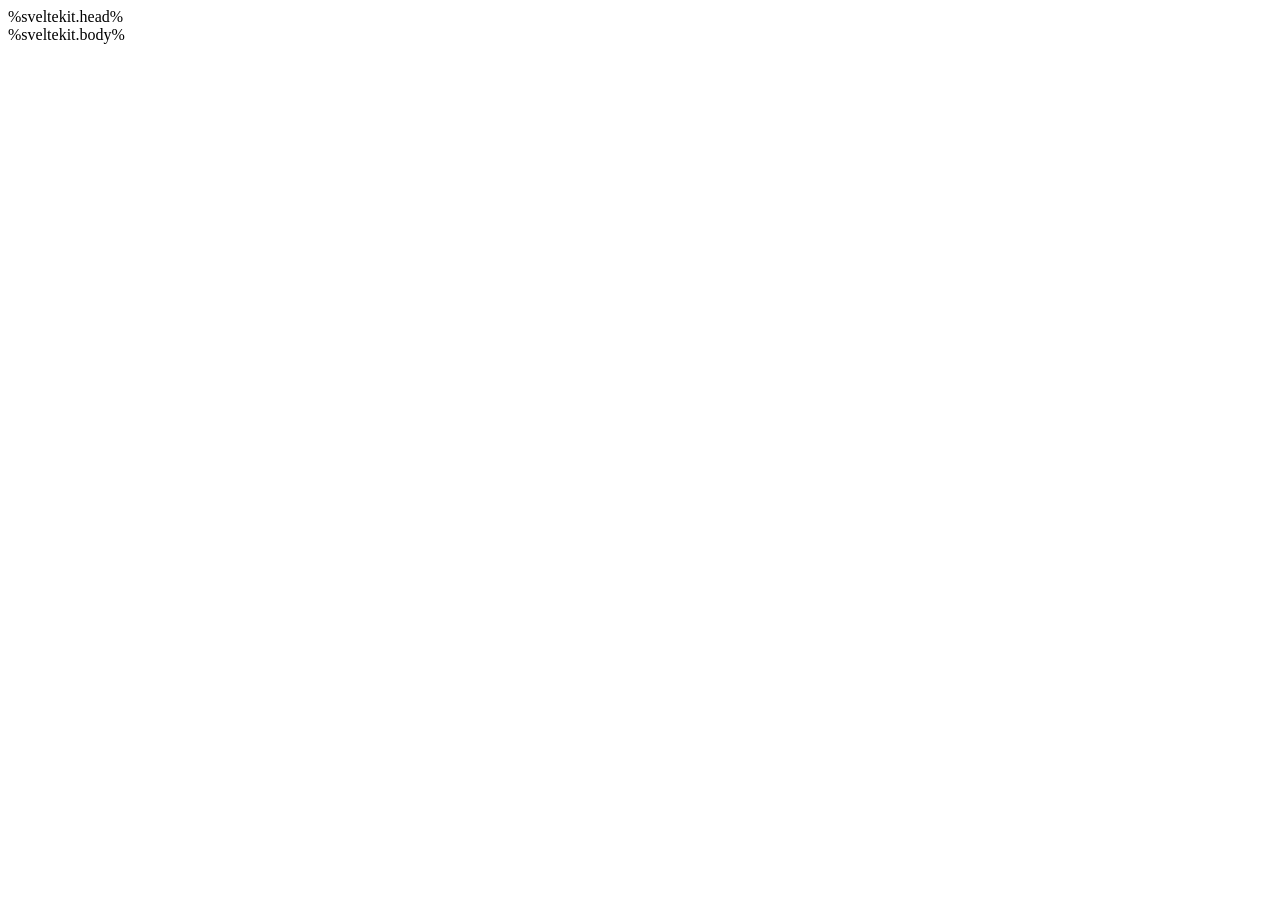
<file: fireworks-js-master/packages/svelte/src/app.html>
<!DOCTYPE html>
<html lang="en">
	<head>
		<meta charset="utf-8" />
		<link rel="icon" href="%sveltekit.assets%/favicon.png" />
		<meta name="viewport" content="width=device-width, initial-scale=1" />
    <title>@fireworks-js/svelte</title>
		%sveltekit.head%
	</head>
	<body>
		<div>%sveltekit.body%</div>
	</body>
</html>
</file>
